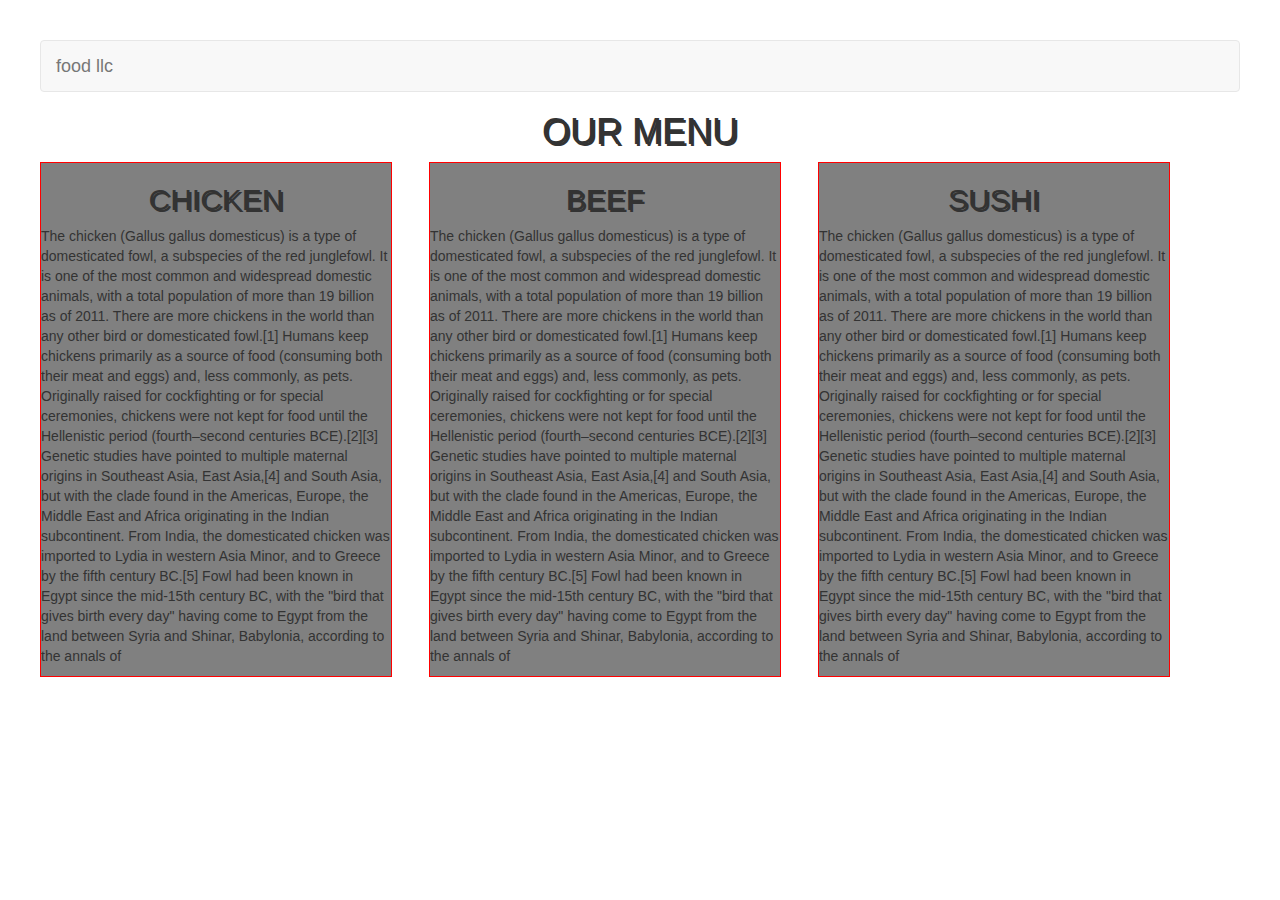
<file: madule3/index.html>
<!doctype html>
<!DOCTYPE html>
<html>
<head>
	<title>Module3</title>
	 <meta charset="utf-8">
  <meta name="viewport" content="width=device-width, initial-scale=1">
	<link rel="stylesheet" href="https://maxcdn.bootstrapcdn.com/bootstrap/3.3.7/css/bootstrap.min.css">
	<link rel="stylesheet" type="text/css" href="css/style.css">
  <script src="https://ajax.googleapis.com/ajax/libs/jquery/3.3.1/jquery.min.js"></script>
  <script src="https://maxcdn.bootstrapcdn.com/bootstrap/3.3.7/js/bootstrap.min.js"></script>
</head>
<body>
     <header>
     	<nav class="navbar navbar-default">
     		<div class="container">
     			<div class="navbar-header">
     				<div class="navbar-brand">
     					<span id="SS">food llc</span>
     				</div>
     				<button type="button" class="navbar-toggle collapsed" data-toggle="collapse" data-target="#collapsable-nav" aria-expanded="false">
			<span class="sr-only">toggle-navigation</span>
			<span class="icon-bar"></span>
			<span class="icon-bar"></span>
			 </button>
     			</div><!--end of navbar header-->
     			 <div id="collapsable-nav" class="collapse navbar-collapse">
     			 	<ul id="nav-list" class="navbar navbar-nav navbar-right visible-xs">
     			 		<li><a href="#chicken">chicken</a></li>
                       
     			 		<li><a href="#beef">beef</a></li>
                        
     			 		<li><a href="#sushi">sushi</a></li>
     			 	</ul>
     			 </div>
     		</div><!--end of container-->
     		
     	</nav><!--end of navbar header-->
     	
     </header><!--end of header-->
     <h1>our menu</h1>
    <div id="container">
     	<div id="chicken" class="column"><h2>chicken</h2>
     		<p>The chicken (Gallus gallus domesticus) is a type of domesticated fowl, a subspecies of the red junglefowl. It is one of the most common and widespread domestic animals, with a total population of more than 19 billion as of 2011. There are more chickens in the world than any other bird or domesticated fowl.[1] Humans keep chickens primarily as a source of food (consuming both their meat and eggs) and, less commonly, as pets. Originally raised for cockfighting or for special ceremonies, chickens were not kept for food until the Hellenistic period (fourth–second centuries BCE).[2][3]

         Genetic studies have pointed to multiple maternal origins in Southeast Asia, East Asia,[4] and South Asia, but with the clade found in the Americas, Europe, the Middle East and Africa originating in the Indian subcontinent. From India, the domesticated chicken was imported to Lydia in western Asia Minor, and to Greece by the fifth century BC.[5] Fowl had been known in Egypt since the mid-15th century BC, with the "bird that gives birth every day" having come to Egypt from the land between Syria and Shinar, Babylonia, according to the annals of </p>
     </div>
     	<div id="beef" class="column">
     		<h2>beef</h2>
     		<p>The chicken (Gallus gallus domesticus) is a type of domesticated fowl, a subspecies of the red junglefowl. It is one of the most common and widespread domestic animals, with a total population of more than 19 billion as of 2011. There are more chickens in the world than any other bird or domesticated fowl.[1] Humans keep chickens primarily as a source of food (consuming both their meat and eggs) and, less commonly, as pets. Originally raised for cockfighting or for special ceremonies, chickens were not kept for food until the Hellenistic period (fourth–second centuries BCE).[2][3]

        Genetic studies have pointed to multiple maternal origins in Southeast Asia, East Asia,[4] and South Asia, but with the clade found in the Americas, Europe, the Middle East and Africa originating in the Indian subcontinent. From India, the domesticated chicken was imported to Lydia in western Asia Minor, and to Greece by the fifth century BC.[5] Fowl had been known in Egypt since the mid-15th century BC, with the "bird that gives birth every day" having come to Egypt from the land between Syria and Shinar, Babylonia, according to the annals of </p>
    </div>
     	<div id="sushi" class="column">
     		<h2>sushi</h2>
     		<p>The chicken (Gallus gallus domesticus) is a type of domesticated fowl, a subspecies of the red junglefowl. It is one of the most common and widespread domestic animals, with a total population of more than 19 billion as of 2011. There are more chickens in the world than any other bird or domesticated fowl.[1] Humans keep chickens primarily as a source of food (consuming both their meat and eggs) and, less commonly, as pets. Originally raised for cockfighting or for special ceremonies, chickens were not kept for food until the Hellenistic period (fourth–second centuries BCE).[2][3]

        Genetic studies have pointed to multiple maternal origins in Southeast Asia, East Asia,[4] and South Asia, but with the clade found in the Americas, Europe, the Middle East and Africa originating in the Indian subcontinent. From India, the domesticated chicken was imported to Lydia in western Asia Minor, and to Greece by the fifth century BC.[5] Fowl had been known in Egypt since the mid-15th century BC, with the "bird that gives birth every day" having come to Egypt from the land between Syria and Shinar, Babylonia, according to the annals of </p>
    </div>
</div>
</body>	
</html>
</file>
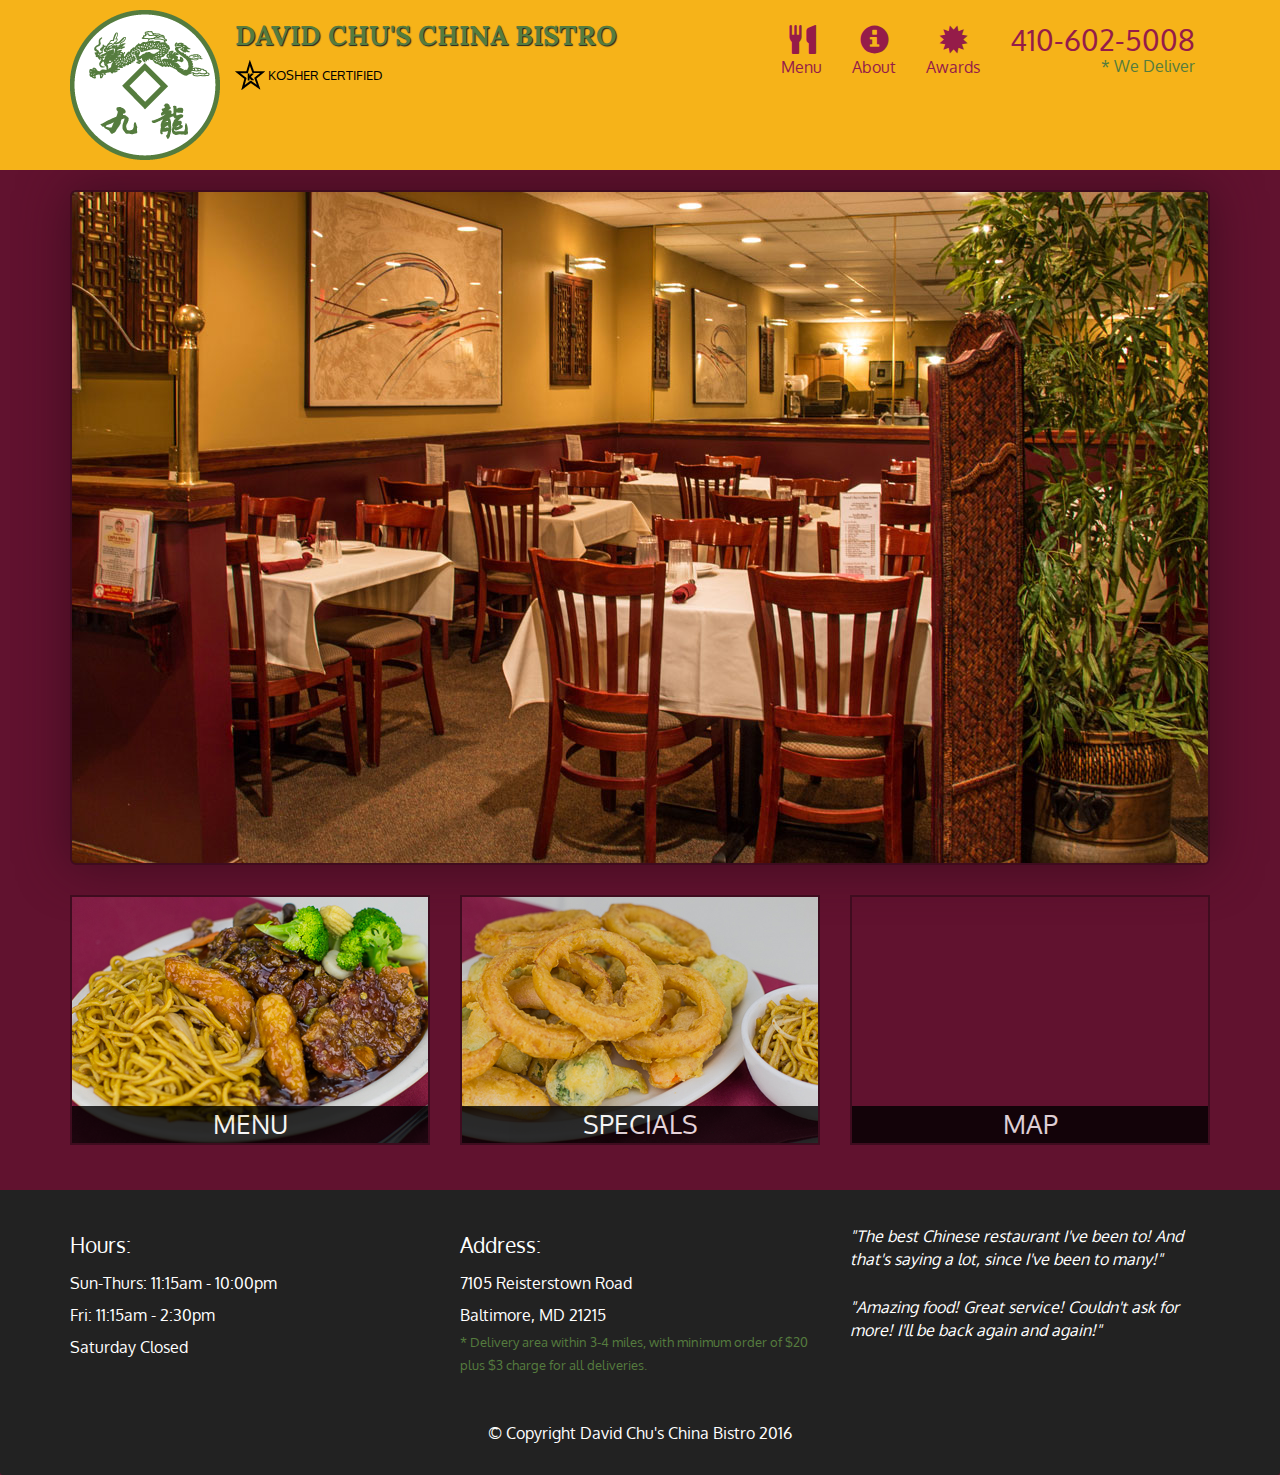
<file: restaurant/index.html>
<!doctype html>
<html lang="en">
  <head>
    <meta charset="utf-8">
    <meta http-equiv="X-UA-Compatible" content="IE=edge">
    <meta name="viewport" content="width=device-width, initial-scale=1">
    <title>David Chu's China Bistro</title>
    <link rel="stylesheet" href="css/bootstrap.min.css">
    <link rel="stylesheet" href="css/styles.css">
    <link href='https://fonts.googleapis.com/css?family=Oxygen:400,300,700' rel='stylesheet' type='text/css'>
    <link href='https://fonts.googleapis.com/css?family=Lora' rel='stylesheet' type='text/css'>
  </head>
<body>
  <header>
    <nav id="header-nav" class="navbar navbar-default">
      <div class="container">
        <div class="navbar-header">
          <a href="index.html" class="pull-left visible-md visible-lg">
            <div id="logo-img"></div>
          </a>

          <div class="navbar-brand">
            <a href="index.html"><h1>David Chu's China Bistro</h1></a>
            <p>
              <img src="images/star-k-logo.png" alt="Kosher certification">
              <span>Kosher Certified</span>
            </p>
          </div>

          <button id="navbarToggle" type="button" class="navbar-toggle collapsed" data-toggle="collapse" data-target="#collapsable-nav" aria-expanded="false">
            <span class="sr-only">Toggle navigation</span>
            <span class="icon-bar"></span>
            <span class="icon-bar"></span>
            <span class="icon-bar"></span>
          </button>
        </div>
        
        <div id="collapsable-nav" class="collapse navbar-collapse">
           <ul id="nav-list" class="nav navbar-nav navbar-right">
            <li id="navHomeButton" class="visible-xs active">
              <a href="index.html">
                <span class="glyphicon glyphicon-home"></span> Home</a>
            </li>
            <li id="navMenuButton">
              <a href="#" onclick="$dc.loadMenuCategories();">
                <span class="glyphicon glyphicon-cutlery"></span><br class="hidden-xs"> Menu</a>
            </li>
            <li>
              <a href="#">
                <span class="glyphicon glyphicon-info-sign"></span><br class="hidden-xs"> About</a>
            </li>
            <li>
              <a href="#">
                <span class="glyphicon glyphicon-certificate"></span><br class="hidden-xs"> Awards</a>
            </li>
            <li id="phone" class="hidden-xs">
              <a href="tel:410-602-5008">
                <span>410-602-5008</span></a><div>* We Deliver</div>
            </li>
          </ul><!-- #nav-list -->
        </div><!-- .collapse .navbar-collapse -->
      </div><!-- .container -->
    </nav><!-- #header-nav -->
  </header>

  <div id="call-btn" class="visible-xs">
    <a class="btn" href="tel:410-602-5008">
    <span class="glyphicon glyphicon-earphone"></span>
    410-602-5008
    </a>
  </div>
  <div id="xs-deliver" class="text-center visible-xs">* We Deliver</div>

  <div id="main-content" class="container"></div>

  <footer class="panel-footer">
    <div class="container">
      <div class="row">
        <section id="hours" class="col-sm-4">
          <span>Hours:</span><br>
          Sun-Thurs: 11:15am - 10:00pm<br>
          Fri: 11:15am - 2:30pm<br>
          Saturday Closed
          <hr class="visible-xs">
        </section>
        <section id="address" class="col-sm-4">
          <span>Address:</span><br>
          7105 Reisterstown Road<br>
          Baltimore, MD 21215
          <p>* Delivery area within 3-4 miles, with minimum order of $20 plus $3 charge for all deliveries.</p>
          <hr class="visible-xs">
        </section>
        <section id="testimonials" class="col-sm-4">
          <p>"The best Chinese restaurant I've been to! And that's saying a lot, since I've been to many!"</p>
          <p>"Amazing food! Great service! Couldn't ask for more! I'll be back again and again!"</p>
        </section>
      </div>
      <div class="text-center">&copy; Copyright David Chu's China Bistro 2016</div>
    </div>
  </footer>

  <!-- jQuery (Bootstrap JS plugins depend on it) -->
  <script src="js/jquery-2.1.4.min.js"></script>
  <script src="js/bootstrap.min.js"></script>
  <script src="js/ajax-utils.js"></script>
  <script src="js/script.js"></script>
</body>
</html>
</file>
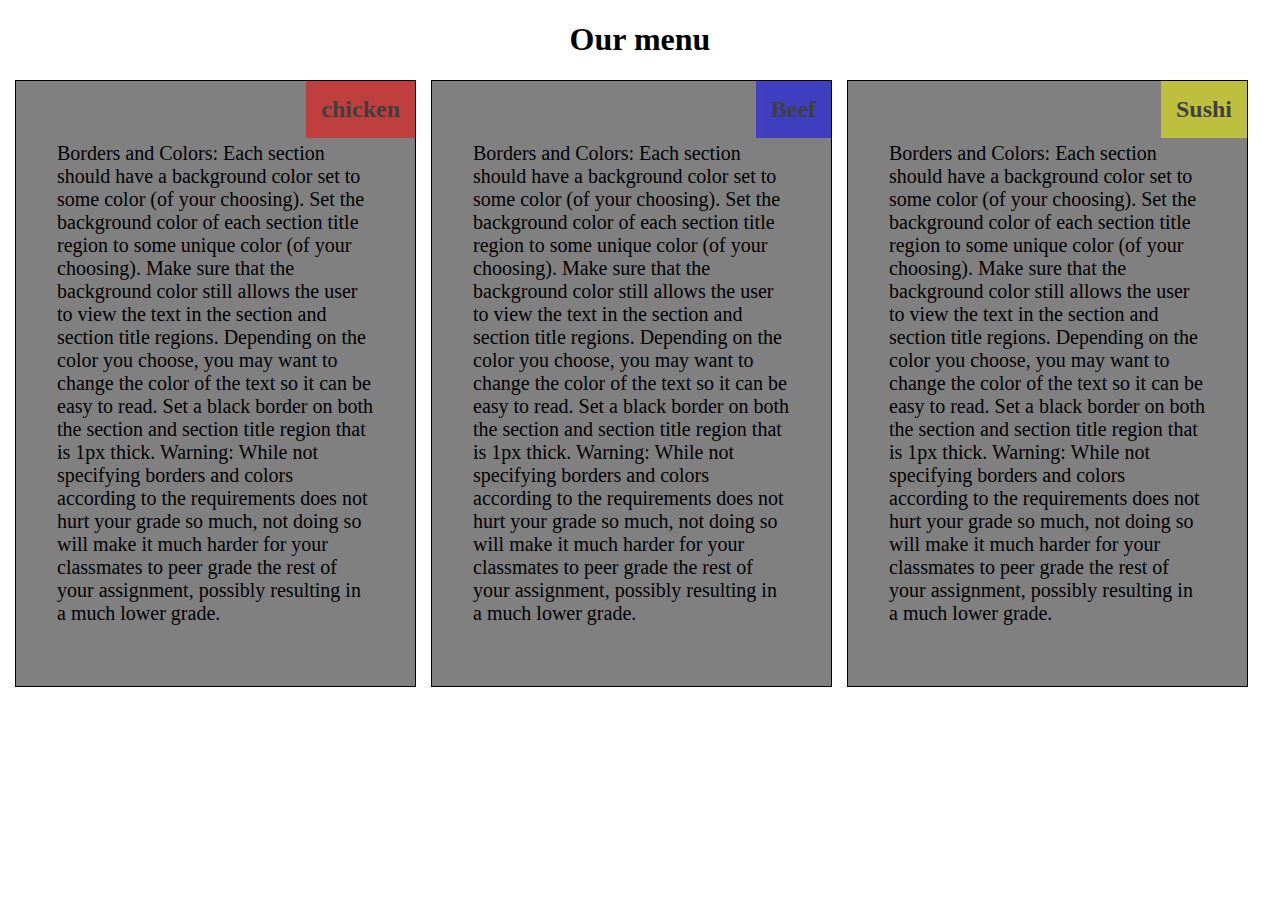
<file: module2/module2solution.html>
<!doctype html>
<!DOCTYPE html>
<html>
<head>
	<title></title>
      <meta name="viewport" content="width=device-width, initial-scale=1.0" >
	<!-- <meta name="viewport" content="width=device-width,initial-scale=1.0"> -->
		<link rel="stylesheet"  href="css/style.css"> 
</head>
<body>
     <h1>Our menu</h1>
     <div class="container">
     <div class="column">
     	<h2 style="background-color: red;">chicken</h2>
     	<p>Borders and Colors: Each section should have a background color set to some color (of your choosing). Set the background color of each section title region to some unique color (of your choosing). Make sure that the background color still allows the user to view the text in the section and section title regions. Depending on the color you choose, you may want to change the color of the text so it can be easy to read. Set a black border on both the section and section title region that is 1px thick. Warning: While not specifying borders and colors according to the requirements does not hurt your grade so much, not doing so will make it much harder for your classmates to peer grade the rest of your assignment, possibly resulting in a much lower grade.</p>
     </div>
     <div class="column">
     	<h2 style="background-color: blue;">Beef</h2>
     	<p>Borders and Colors: Each section should have a background color set to some color (of your choosing). Set the background color of each section title region to some unique color (of your choosing). Make sure that the background color still allows the user to view the text in the section and section title regions. Depending on the color you choose, you may want to change the color of the text so it can be easy to read. Set a black border on both the section and section title region that is 1px thick. Warning: While not specifying borders and colors according to the requirements does not hurt your grade so much, not doing so will make it much harder for your classmates to peer grade the rest of your assignment, possibly resulting in a much lower grade.
     	</p>
     </div>
     <div class="column">
     	<h2 style="background-color: yellow;">Sushi</h2>
     	<p>Borders and Colors: Each section should have a background color set to some color (of your choosing). Set the background color of each section title region to some unique color (of your choosing). Make sure that the background color still allows the user to view the text in the section and section title regions. Depending on the color you choose, you may want to change the color of the text so it can be easy to read. Set a black border on both the section and section title region that is 1px thick. Warning: While not specifying borders and colors according to the requirements does not hurt your grade so much, not doing so will make it much harder for your classmates to peer grade the rest of your assignment, possibly resulting in a much lower grade.</p>
     </div>

</body>
</html>
</file>
<file: madule3/css/style.css>
*{
	box-sizing: border-box;
}
body{
margin:40px;
}
/*#collapsable-nav ul{
	display:none;
}*/

.column{
	border:1px solid red;
	float:left;
	width:30.33%;
	background-color: gray;
	margin-right:37px;
}
h2,h1,#nav-brand{
	text-transform: uppercase;
	text-align:center;
	text-shadow: 2px 2px;
}

#nav-list a{
	font-size: 20px;
	color:white;
	text-decoration: none;
	text-transform: uppercase;
}

#nav-list li{
	list-style: none;
	text-align:center;
	margin:10px;
	border-bottom: 0.1em solid white;
	padding-bottom:6px;
}
#nav-list{
	background-color: gray;
}


@media(min-width: 768px) and (max-width: 991px){
	 h2
	{
		color: green;
	}
	.column{
		margin:15px;
	}
	
	#container .column:nth-child(1){
		width:45%;
		margin-right:23px;
			}
			#container .column:nth-child(2){
		width:45%;
			}
	#container .column:nth-child(3){
		width:97%;
		margin-right: 
			}
	
}

@media(max-width:767px){
	.column{
		width:100%;
		margin-bottom: 10px;
	}
}
@media(min-width:992px) and (max-width:1199px){
 h2
	{
		color: green;
	}
	.column{
		margin:15px;
	}
	#container .column:nth-child(1){
		width:45%;
		margin-right:42px;
		}
			#container .column:nth-child(2){
		width:45%;
		}
	#container .column:nth-child(3){
		width:97%;
		margin-right: 
	}
}
@media(min-width:1200px){
	.column{
		width:29.33%;
	}

}
.container{
	height: auto;
	width:100%;
}
</file>
<file: restaurant/css/styles.css>
body {
  font-size: 16px;
  color: #fff;
  background-color: #61122f;
  font-family: 'Oxygen', sans-serif;
}

/** HEADER **/
#header-nav {
  background-color: #f6b319;
  border-radius: 0;
  border: 0;
}

#logo-img {
  background: url('../images/restaurant-logo_large.png') no-repeat;
  width: 150px;
  height: 150px;
  margin: 10px 15px 10px 0;
}

.navbar-brand {
  padding-top: 25px;
}
.navbar-brand h1 { /* Restaurant name */
  font-family: 'Lora', serif;
  color: #557c3e;
  font-size: 1.5em;
  text-transform: uppercase;
  font-weight: bold;
  text-shadow: 1px 1px 1px #222;
  margin-top: 0;
  margin-bottom: 0;
  line-height: .75;
}
.navbar-brand a:hover, .navbar-brand a:focus {
  text-decoration: none;
}
.navbar-brand p { /* Kosher cert */
  color: #000;
  text-transform: uppercase;
  font-size: .7em;
  margin-top: 15px;
}
.navbar-brand p span { /* Star-K */
  vertical-align: middle;
}

#nav-list {
  margin-top: 10px;
}
#nav-list a {
  color: #951C49;
  text-align: center;
}
#nav-list a:hover {
  background: #E7E7E7;
}
#nav-list a span {
  font-size: 1.8em;
}

#phone {
  margin-top: 5px;
}
#phone a { /* Phone number */
  text-align: right;
  padding-bottom: 0;
}
#phone div { /* We Deliver */
  color: #557c3e;
  text-align: right;
  padding-right: 15px;
}

.navbar-header button.navbar-toggle, .navbar-header .icon-bar {
  border: 1px solid #61122f;
}
.navbar-header button.navbar-toggle {
  clear: both;
  margin-top: -30px;
}
/* END HEADER */

/* FOOTER */
.panel-footer {
  margin-top: 30px;
  padding-top: 35px;
  padding-bottom: 30px;
  background-color: #222;
  border-top: 0;
}
.panel-footer div.row {
  margin-bottom: 35px;
}
#hours, #address {
  line-height: 2;
}
#hours > span, #address > span {
  font-size: 1.3em;
}
#address p {
  color: #557c3e;
  font-size: .8em;
  line-height: 1.8;
}
#testimonials {
  font-style: italic;
}
#testimonials p:nth-child(2) {
  margin-top: 25px;
}
/* END FOOTER */



/* HOME PAGE */
.container .jumbotron {
  box-shadow: 0 0 50px #3F0C1F;
  border: 2px solid #3F0C1F;
}

#menu-tile, #specials-tile, #map-tile {
  height: 250px;
  width: 100%;
  margin-bottom: 15px;
  position: relative;
  border: 2px solid #3F0C1F;
  overflow: hidden;
}
#menu-tile:hover, #specials-tile:hover, #map-tile:hover {
  box-shadow: 0 1px 5px 1px #cccccc;
}
#menu-tile {
  background: url('../images/menu-tile.jpg') no-repeat;
  background-position: center;
}
#specials-tile {
  background: url('../images/specials-tile.jpg') no-repeat;
  background-position: center;
}
#menu-tile span, #specials-tile span, #map-tile span {
  position: absolute;
  bottom: 0;
  right: 0;
  width: 100%;
  text-align: center;
  font-size: 1.6em;
  text-transform: uppercase;
  background-color: #000;
  color: #fff;
  opacity: .8;
}
/* END HOME PAGE */

/* MENU CATEGORIES PAGE */
.category-tile { 
  position: relative;
  border: 2px solid #3F0C1F;
  overflow: hidden;
  width: 200px;
  height: 200px;
  margin: 0 auto 15px;
}
.category-tile span {
  position: absolute;
  bottom: 0;
  right: 0;
  width: 100%;
  text-align: center;
  font-size: 1.2em;
  text-transform: uppercase;
  background-color: #000;
  color: #fff;
  opacity: .8;
}
.category-tile:hover {
  box-shadow: 0 1px 5px 1px #cccccc;
}

#menu-categories-title + div {
  margin-bottom: 50px;
}
/* END MENU CATEGORIES PAGE */

/* SINGLE CATEGORY PAGE */
.menu-item-tile {
  margin-bottom: 25px;
}
.menu-item-tile hr {
  width: 80%;
}
.menu-item-tile .menu-item-price {
  font-size: 1.1em;
  text-align: right;
  margin-top: -15px;
  margin-right: -15px;
}
.menu-item-tile .menu-item-price span {
  font-size: .6em;
}
.menu-item-photo {
  position: relative;
  border: 2px solid #3F0C1F; 
  overflow: hidden;
  padding: 0;
  margin-right: -15px;
  margin-left: auto;
  margin-bottom: 20px;
  max-width: 250px;
}
.menu-item-photo div {
  position: absolute;
  bottom: 0;
  right: 0;
  width: 80px;
  background-color: #557c3e;
  text-align: center;
}
.menu-item-description {
  padding-right: 30px;
}
h3.menu-item-title {
  margin: 0 0 10px;
}
.menu-item-details {
  font-size: .9em;
  font-style: italic;
}
/* END SINGLE CATEGORY PAGE */


/********** Large devices only **********/
@media (min-width: 1200px) {
  .container .jumbotron {
    background: url('../images/jumbotron_1200.jpg') no-repeat;
    height: 675px;
  }
}

/********** Medium devices only **********/
@media (min-width: 992px) and (max-width: 1199px) {
  /* Header */
  #logo-img {
    background: url('../images/restaurant-logo_medium.png') no-repeat;
    width: 100px;
    height: 100px;
    margin: 5px 5px 5px 0;
  }
  /* End Header */

  /* Home Page */
  .container .jumbotron {
    background: url('../images/jumbotron_992.jpg') no-repeat;
    height: 558px;
  }
  /* End Home Page */
}

/********** Small devices only **********/
@media (min-width: 768px) and (max-width: 991px) {
  /* Home Page */
  .container .jumbotron {
    background: url('../images/jumbotron_768.jpg') no-repeat;
    height: 432px;
  }
  /* End Home Page */
}

/********** Extra small devices only **********/
@media (max-width: 767px) {
  /* Header */
  .navbar-brand {
    padding-top: 10px;
    height: 80px;
  }
  .navbar-brand h1 { /* Restaurant name */
    padding-top: 10px;
    font-size: 5vw; /* 1vw = 1% of viewport width */
  }
  .navbar-brand p { /* Kosher cert */
    font-size: .6em;
    margin-top: 12px;
  }
  .navbar-brand p img { /* Star-K */
    height: 20px;
  }

  #collapsable-nav a { /* Collapsed nav menu text */
    font-size: 1.2em;
  }
  #collapsable-nav a span { /* Collapsed nav menu glyph */
    font-size: 1em;
    margin-right: 5px;
  }

  #call-btn > a {
    font-size: 1.5em;
    display: block;
    margin: 0 20px;
    padding: 10px;
    border: 2px solid #fff;
    background-color: #f6b319;
    color: #951c49;
  }
  #xs-deliver {
    margin-top: 5px;
    font-size: .7em;
    letter-spacing: .1em;
    text-transform: uppercase;
  }
  /* End Header */

  /* Footer */
  .panel-footer section {
    margin-bottom: 30px;
    text-align: center;
  }
  .panel-footer section:nth-child(3) {
    margin-bottom: 0; /* margin already exists on the whole row */
  }
  .panel-footer section hr {
    width: 50%;
  }
  /* End Footer */

  /* Home Page */
  .container .jumbotron {
    margin-top: 30px;
    padding: 0;
  }
  #menu-tile, #specials-tile {
    width: 360px;
    margin: 0 auto 15px;
  }

  .menu-item-photo {
    margin-right: auto;
  }
  .menu-item-tile .menu-item-price {
    text-align: center;
  }
  .menu-item-description {
    text-align: center;;
  }
}


/********** Super extra small devices Only :-) (e.g., iPhone 4) **********/
@media (max-width: 479px) {
  /* Header */
  .navbar-brand h1 { /* Restaurant name */
    padding-top: 5px;
    font-size: 6vw;
  }
  /* End Header */
  
  /* Home page */
  #menu-tile, #specials-tile {
    width: 280px;
    margin: 0 auto 15px;
  }

  .col-xxs-12 {
    position: relative;
    min-height: 1px;
    padding-right: 15px;
    padding-left: 15px;
    float: left;
    width: 100%;
  }
}
</file>
<file: module2/css/style.css>
*{
	box-sizing: border-box;
}
body{
	margin:0px;
	padding:0px;
}
.container{
	height:607px;
	width:100%;
	background-color:white;
}
.column{
	position:relative;
	float:left;
	height:auto;
	width:31.33%;
	border:1px solid black;
	background-color: grey;
	height:auto;
	margin-left:15px;
	
}
h1{
	text-align:center;
}
h2{
	position: absolute;
	opacity:0.5;
	height:auto;
	width:auto;
	float:right;
	top:0px;
	right:0px;
	text-align:center;
	padding:15px;
	margin: 0px;
	
}
p{
	font-size:20px;
	padding:41px;
	
}
@media  (min-width:768px) and (max-width:991px){
	
	.column{
	height:auto;
	width:48%;
	}
	.container div:nth-child(3){
		width:100%;
		height:auto;
		margin-top:15px;
	}
	
}
@media  (max-width:767px){
	
	.column{
	height:auto;
	width:100%;
	margin-top:15px;
	}

}
</file>
